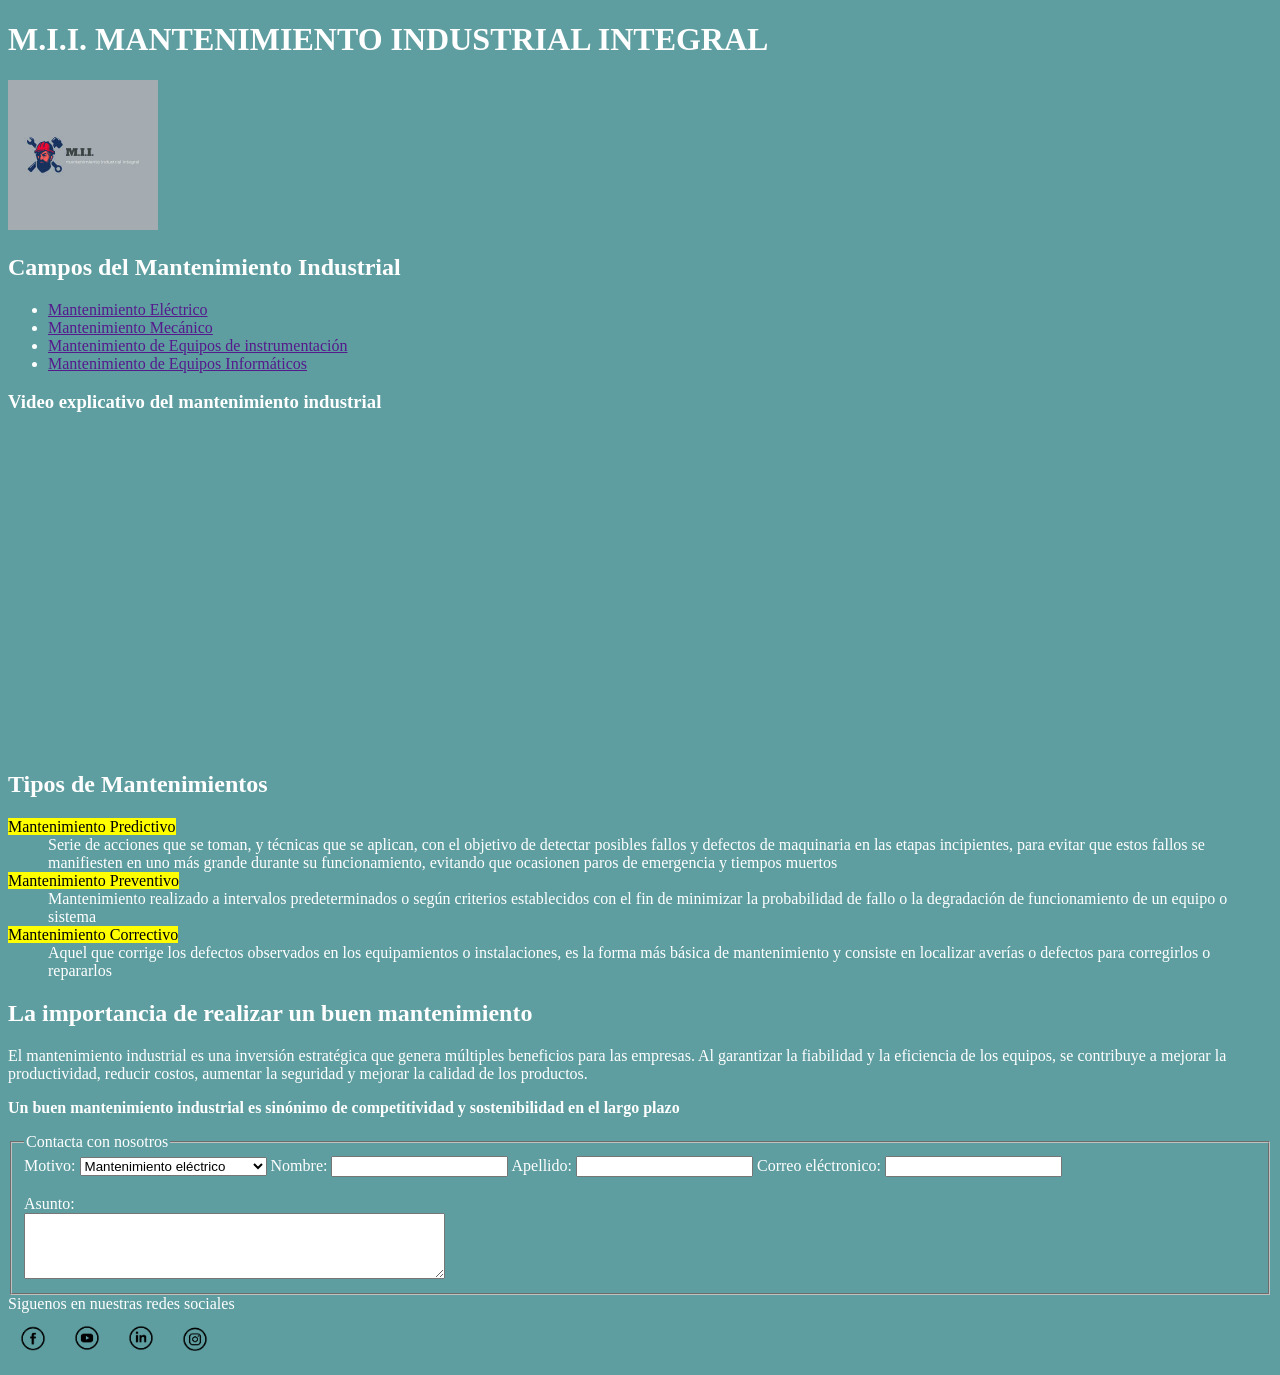
<file: index.html>
<!DOCTYPE html>
<html lang="es">
<head>
    <meta charset="UTF-8">
    <meta name="viewport" content="width=device-width, initial-scale=1.0">
    <title>M.I.I.</title>
    <link rel="icon" href="/assets/images/mantenimiento.png" type="image/x-icon">
    <link rel="stylesheet" href="./style.css">

</head>


<body>
    
<header>
    <h1><strong>M.I.I. MANTENIMIENTO INDUSTRIAL INTEGRAL</strong></h1> 
    <a href="/index.html" title="logo">
        <img src="/assets/images/logo2.jpg" width="150px" height="150px" alt="Mantenimiento Industrial Integral">
    </a>
    </header>
    <nav>
        <h2>Campos del Mantenimiento Industrial</h2>
            <ul>
            <li><a href="">Mantenimiento Eléctrico</a></li>
            <li><a href="">Mantenimiento Mecánico</a></li>
            <li><a href="">Mantenimiento de Equipos de instrumentación</a></li>
            <li><a href="">Mantenimiento de Equipos Informáticos</a></li> 
            </ul>
    </nav>

<main>

<h3>Video explicativo del mantenimiento industrial</h3>

    <iframe width="560" height="315" src="https://www.youtube.com/embed/Bwz-6O_2Vjo?si=wQE_RLDSvYwhkLTL" title="YouTube video player" frameborder="0" allow="accelerometer; autoplay; clipboard-write; encrypted-media; gyroscope; picture-in-picture; web-share" referrerpolicy="strict-origin-when-cross-origin" allowfullscreen></iframe>
    
<article>

    <h2>Tipos de Mantenimientos</h2>
        <dl>
        <dt><mark>Mantenimiento Predictivo</mark></dt>
        <dd>Serie de acciones que se toman, y técnicas que se aplican, con el objetivo de detectar posibles fallos y defectos de maquinaria en las etapas incipientes, para evitar que estos fallos se manifiesten en uno más grande durante su funcionamiento, evitando que ocasionen paros de emergencia y tiempos muertos</dd>

        <dt><mark>Mantenimiento Preventivo</mark></dt>
        <dd>Mantenimiento realizado a intervalos predeterminados o según criterios establecidos con el fin de minimizar la probabilidad de fallo o la degradación de funcionamiento de un equipo o sistema</dd>

        <dt><mark>Mantenimiento Correctivo</mark></dt>
        
        <dd>Aquel que corrige los defectos observados en los equipamientos o instalaciones, es la forma más básica de mantenimiento y consiste en localizar averías o defectos para corregirlos o repararlos</dd>
        </dl>
    
</article>

<div>
<article> 
    <h2>La importancia de realizar un buen mantenimiento</h2>
        
        <p>El mantenimiento industrial es una inversión estratégica que genera múltiples beneficios para las empresas. Al garantizar la fiabilidad y la eficiencia de los equipos, se contribuye a mejorar la productividad, reducir costos, aumentar la seguridad y mejorar la calidad de los productos.</p>

        <p><strong>Un buen mantenimiento industrial es sinónimo de competitividad y sostenibilidad en el largo plazo</strong></p>
   
</article>

</div>

</main>

<div>
<fieldset>
    <legend>Contacta con nosotros</legend>
<form action="contacto" method="post"></form>
<label for="motivo"> Motivo: </label>
<select id="motivo" name="motivo">
    <option value="electrico">Mantenimiento eléctrico</option>
    <option value="mecanico">Mantenimiento mecánico</option>
    <option value="instrumentacion">Equipos de instrumentación</option>
    <option value="informatico">Equipos informáticos</option>
</select>
    <label for="nombre">Nombre: </label>
    <input type="text" name="nombre" id="nombre">
    <label for="apellido">Apellido: </label>
    <input type="text" name="apellido" id="apellido">
    <label for="email">Correo eléctronico: </label>
    <input type="email" name="email" id="email"><br><br> <!--se que no se debe hacer br pero no se como hacer un salto de linea sin usarlo-->
    <label for="asunto">Asunto: </label><br>
    <textarea id="asunto" name="asunto" rows="4" cols="50"></textarea>

</fieldset>
</div>


<footer> Siguenos en nuestras redes sociales
    <div class="social">
		<a href="https://facebook.com"><img src="/assets/images/Facebook.png" alt="facebook" width="50"></a>
		<a href="https://youtube.com"><img src="/assets/images/Youtube.png" alt="youtube" width="50"></a>
		<a href="https://linkedin.com"><img src="/assets/images/Linkedin.png" alt="linkedin" width="50"></a>
		<a href="http://instagram.com"><img src="/assets/images/Instagram.png" alt="instagram" width="50"></a>
	</div>
</footer>
</body>
</html>
</file>
<file: style.css>
body{
    color: white;
    background-color: cadetblue;
  }
</file>
